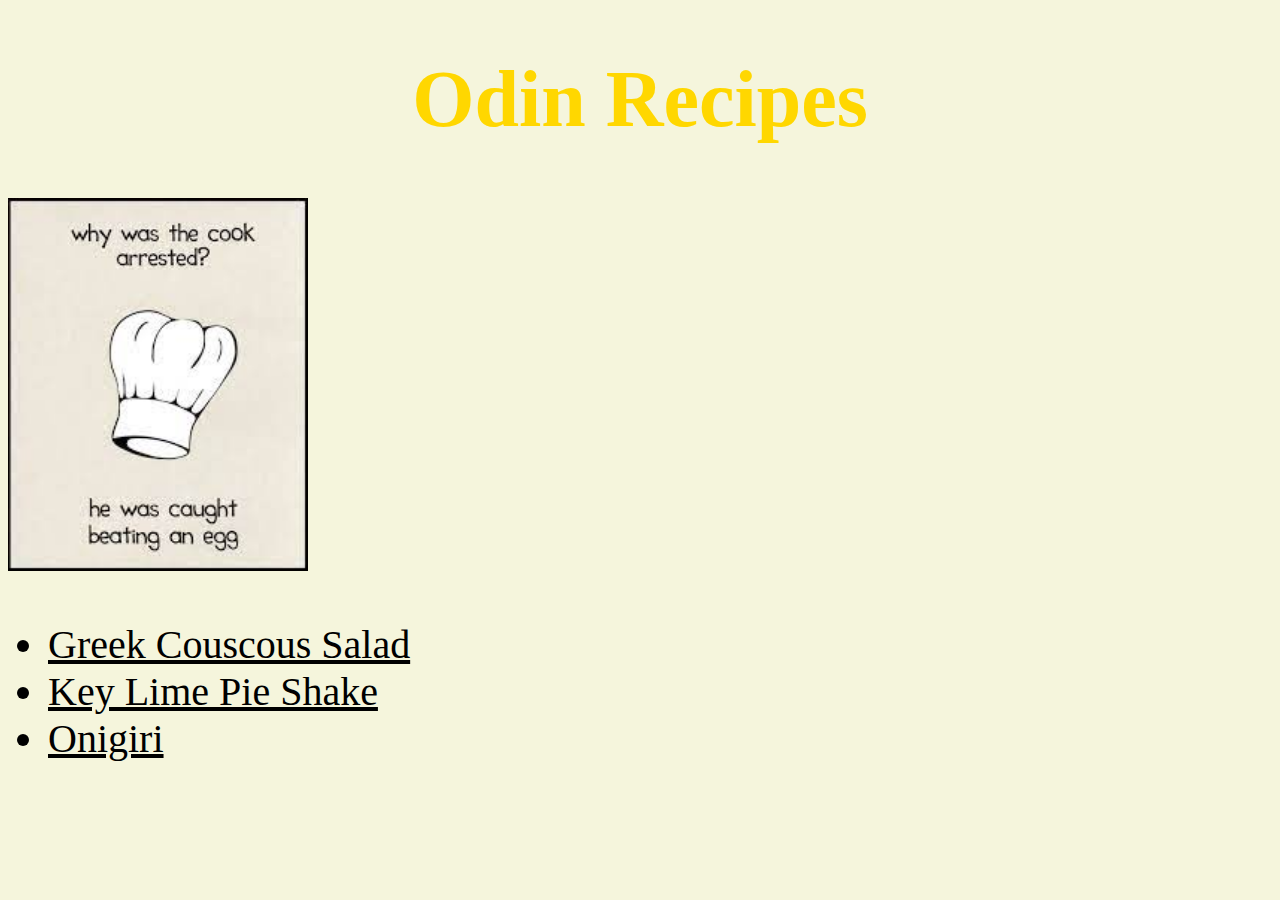
<file: index.html>
<!DOCTYPE html>
<html lang="en">
    <head>
        <meta charset="utf-8">
        <title> Odin Recipes </title>
        <link rel="stylesheet" href="style.css"/>
    </head>
    <body>
        <h1 class="heading main"> Odin Recipes </h1>

        <img src="./images/cookingjoke.jpeg">

        <ul>
        <li class="recipe one"><a href="./recipes/greeksalad.html"> Greek Couscous Salad </a> </li>
        <li class="recipe two"><a href="./recipes/pieshake.html"> Key Lime Pie Shake </a> </li>
        <li class="recipe three"><a href="./recipes/onigiri.html"> Onigiri </a> </li>
        </ul>
    </body>
</html>
</file>
<file: style.css>
* {
    font-family: Times, serif, sans-serif, monospace;
    font-size: 40px;
    color:black;
    background-color: beige;
}

.heading {
    text-align: center;
    font-size: 80px;
    color: gold;
}

.main2 {
    color:brown
}

img {
    width: 300px;
    height: auto;
}
</file>
